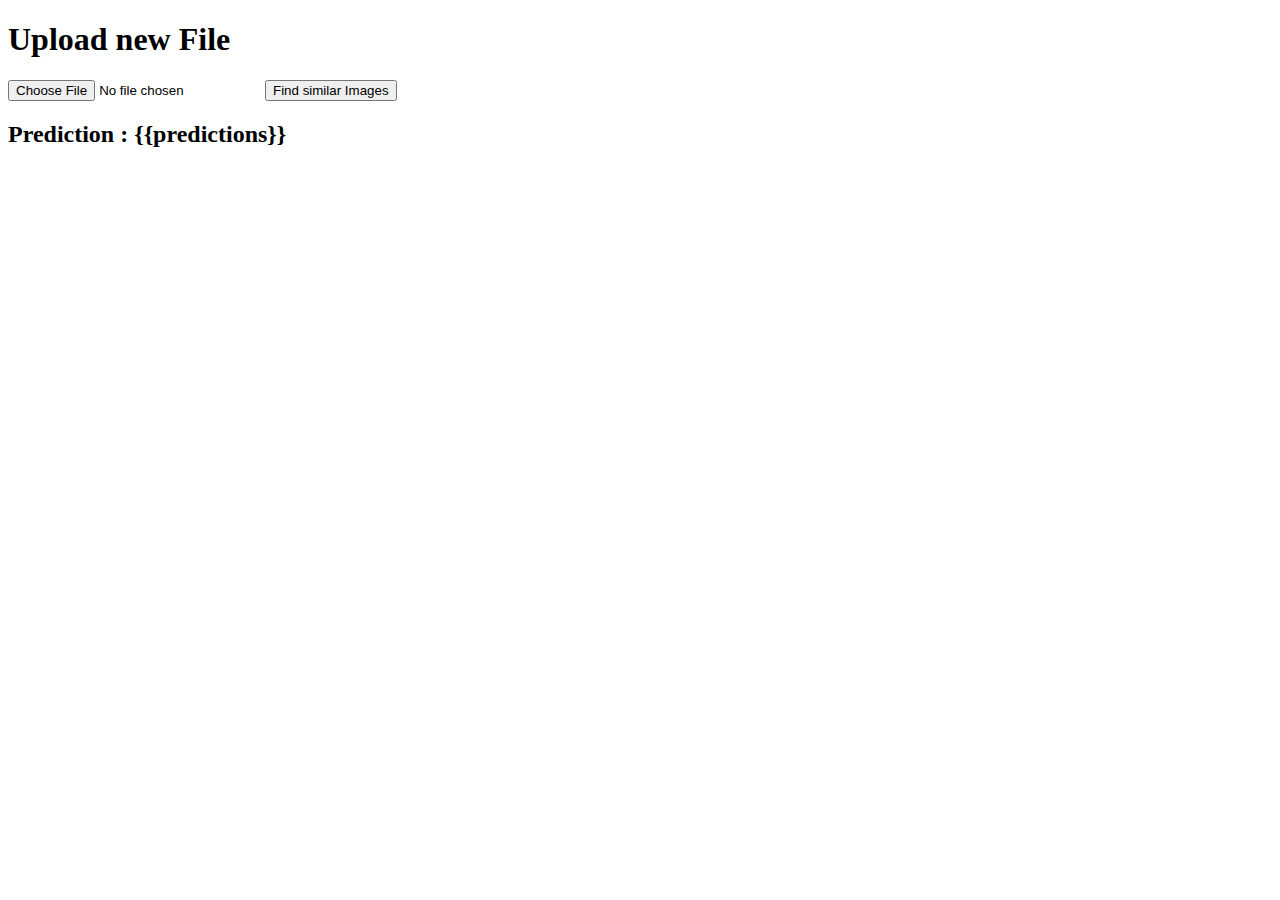
<file: app/src/templates/index_first.html>
<!doctype html>
<title>IMAGE REC-SYS</title>
<h1>Upload new File</h1>
<form method=post enctype=multipart/form-data>
    <input type=file name=image>
    <input type=submit value="Find similar Images">
    <h2>Prediction : {{predictions}} </h2>
</form>
</file>
